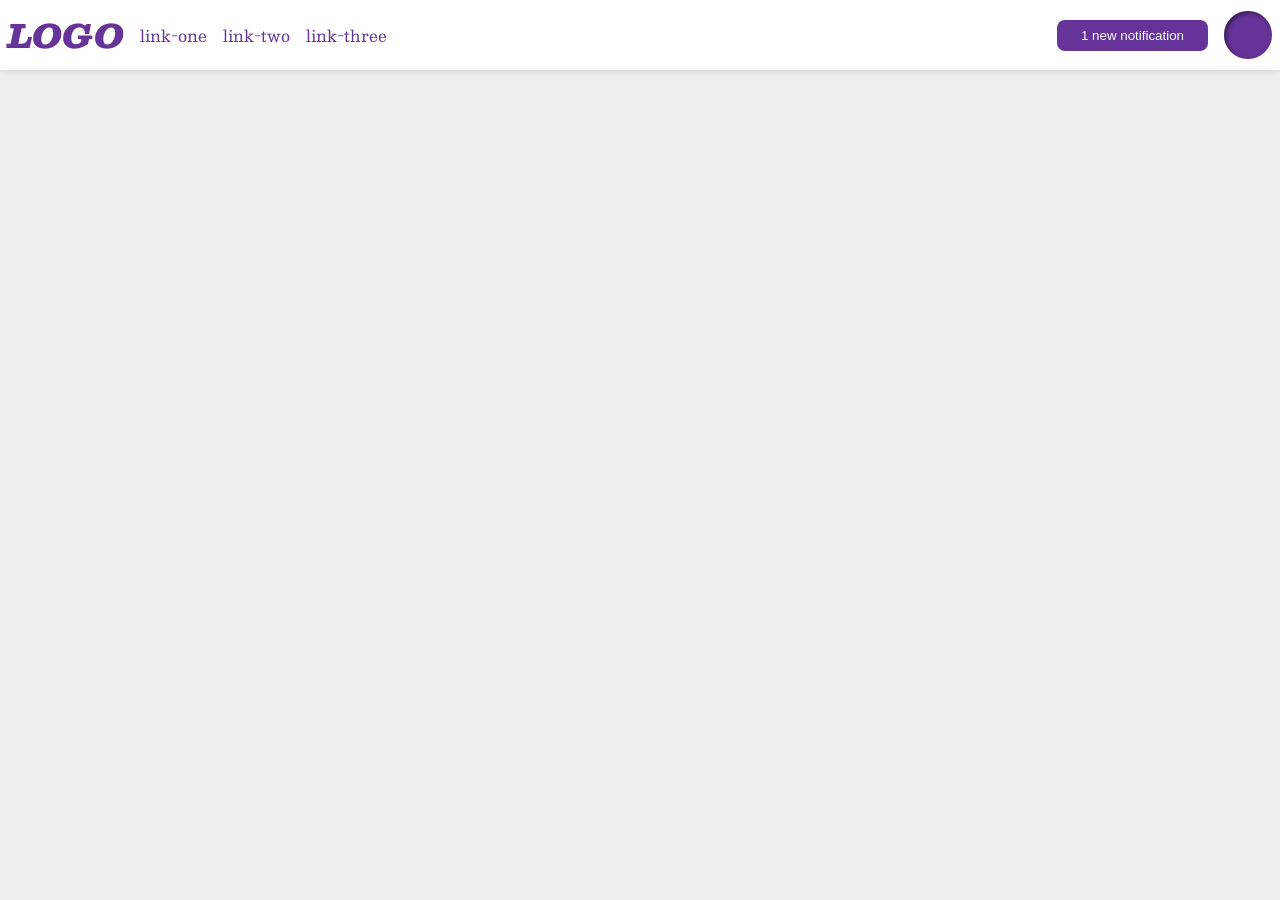
<file: foundations/flex/03-flex-header-2/index.html>
<!DOCTYPE html>
<html lang="en">
  <head>
    <meta charset="UTF-8">
    <meta http-equiv="X-UA-Compatible" content="IE=edge">
    <meta name="viewport" content="width=device-width, initial-scale=1.0">
    <title>Flex Header 2</title>
    <link rel="stylesheet" href="style.css">
  </head>
  <body>
    <div class="header">
      <div class="left">
      <div class="logo">
        LOGO
      </div>
      <ul class="links">
        <li><a href="https://google.com">link-one</a></li>
        <li><a href="https://google.com">link-two</a></li>
        <li><a href="https://google.com">link-three</a></li>
      </ul>
    </div>

    <div class="right">
      <button class="notifications">
        1 new notification
      </button>
      <div class="profile-image"></div>
    </div>
    </div>
  </body>
</html>
</file>
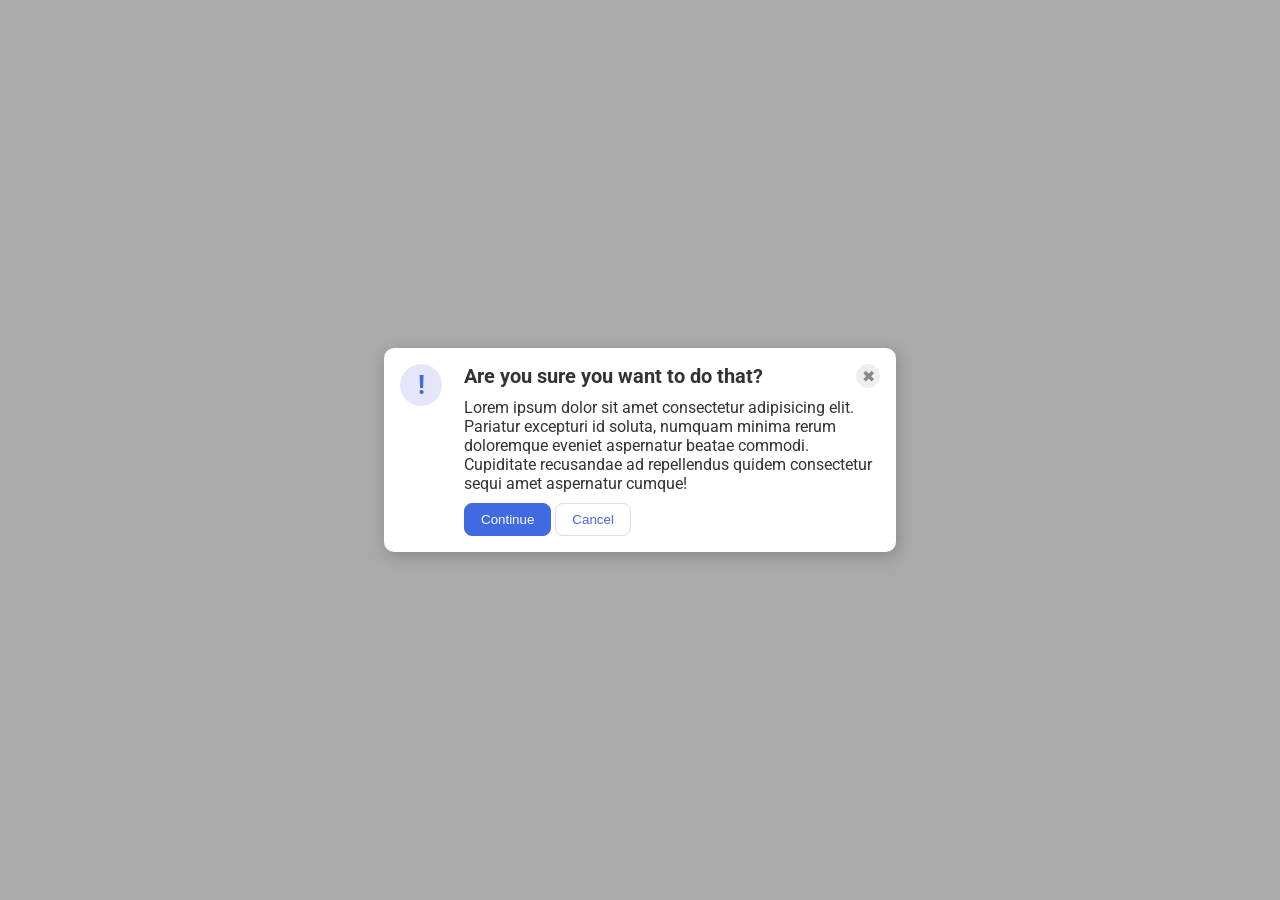
<file: foundations/flex/05-flex-modal/index.html>
<!DOCTYPE html>
<html lang="en">
  <head>
    <meta charset="UTF-8">
    <meta http-equiv="X-UA-Compatible" content="IE=edge">
    <meta name="viewport" content="width=device-width, initial-scale=1.0">
    <link rel="stylesheet" href="style.css">
    <title>Modal</title>
  </head>
  <body>
    
    <div class="modal">
      <div class="icon">!</div>
      

      <div class="container">
        <div class="header"> <strong> Are you sure you want to do that?</strong>
          <button class="close-button">✖</button>
        </div>
      
        <div class="text">Lorem ipsum dolor sit amet consectetur adipisicing elit. Pariatur excepturi id soluta, numquam minima rerum doloremque eveniet aspernatur beatae commodi. Cupiditate recusandae ad repellendus quidem consectetur sequi amet aspernatur cumque!</div>
        <div>
        <button class="continue">Continue</button>
        <button class="cancel">Cancel</button>
        </div>
      </div>
    </div>
  </body>
</html>
</file>
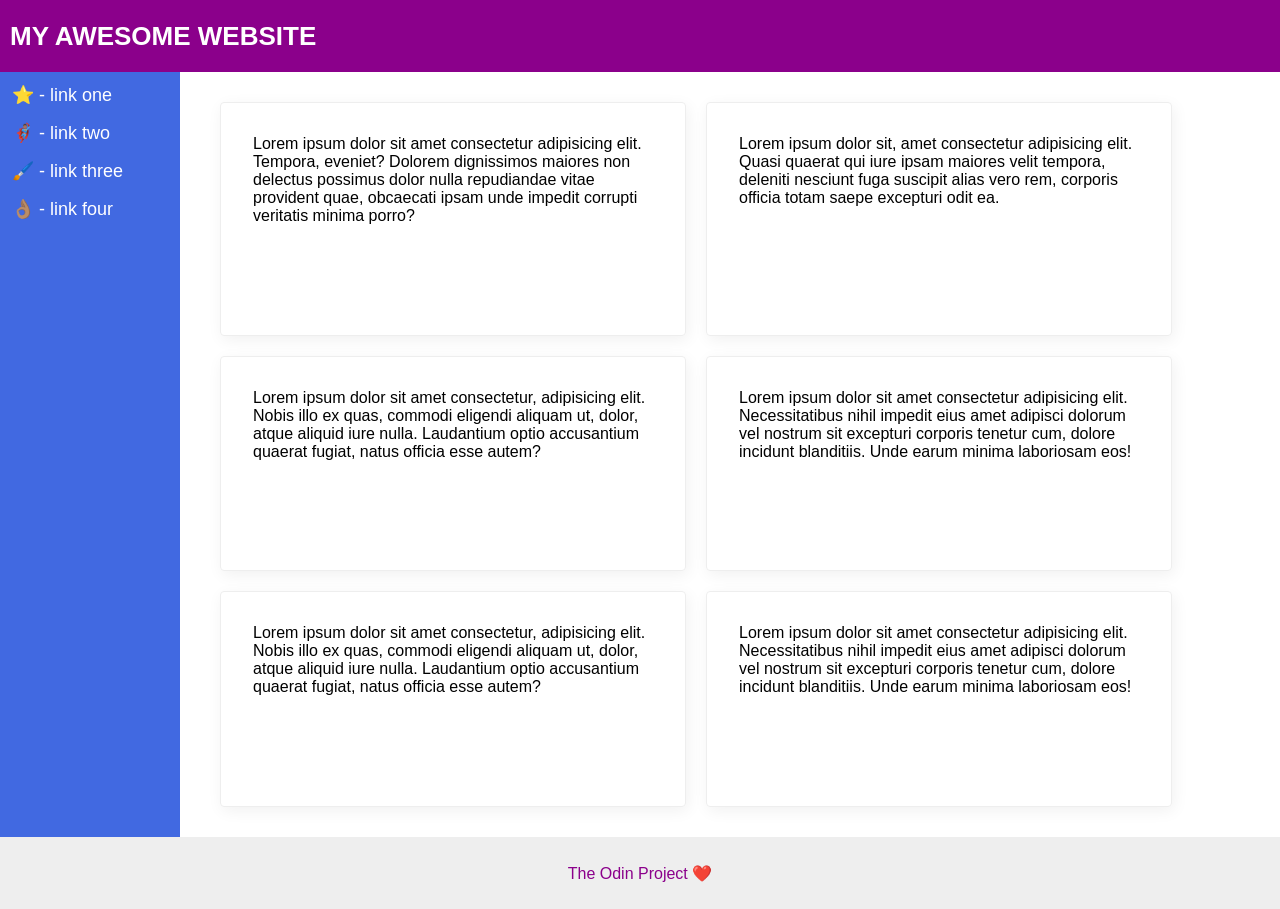
<file: foundations/flex/07-flex-layout-2/index.html>
<!DOCTYPE html>
<html lang="en">
  <head>
    <meta charset="UTF-8">
    <meta http-equiv="X-UA-Compatible" content="IE=edge">
    <meta name="viewport" content="width=device-width, initial-scale=1.0">
    <title>The Holy Grail</title>
    <link rel="stylesheet" href="style.css">
  </head>
  <body>
    <div class="header">
      MY AWESOME WEBSITE
    </div>
    
    <div class="body">
    <div class="sidebar">
      <ul>
        <li><a href="#">⭐ - link one</a></li>
        <li><a href="#">🦸🏽‍♂️ - link two</a></li>
        <li><a href="#">🖌️ - link three</a></li>
        <li><a href="#">👌🏽 - link four</a></li>
      </ul>
    </div>

    <div class="container">
      <div class="card">Lorem ipsum dolor sit amet consectetur adipisicing elit. Tempora, eveniet? Dolorem dignissimos maiores non delectus possimus dolor nulla repudiandae vitae provident quae, obcaecati ipsam unde impedit corrupti veritatis minima porro?</div>
      <div class="card">Lorem ipsum dolor sit, amet consectetur adipisicing elit. Quasi quaerat qui iure ipsam maiores velit tempora, deleniti nesciunt fuga suscipit alias vero rem, corporis officia totam saepe excepturi odit ea.</div>
      <div class="card">Lorem ipsum dolor sit amet consectetur, adipisicing elit. Nobis illo ex quas, commodi eligendi aliquam ut, dolor, atque aliquid iure nulla. Laudantium optio accusantium quaerat fugiat, natus officia esse autem?</div>
      <div class="card">Lorem ipsum dolor sit amet consectetur adipisicing elit. Necessitatibus nihil impedit eius amet adipisci dolorum vel nostrum sit excepturi corporis tenetur cum, dolore incidunt blanditiis. Unde earum minima laboriosam eos!</div>
      <div class="card">Lorem ipsum dolor sit amet consectetur, adipisicing elit. Nobis illo ex quas, commodi eligendi aliquam ut, dolor, atque aliquid iure nulla. Laudantium optio accusantium quaerat fugiat, natus officia esse autem?</div>
      <div class="card">Lorem ipsum dolor sit amet consectetur adipisicing elit. Necessitatibus nihil impedit eius amet adipisci dolorum vel nostrum sit excepturi corporis tenetur cum, dolore incidunt blanditiis. Unde earum minima laboriosam eos!</div>
      </div>
    </div>

    <div class="footer">
      The Odin Project ❤️
    </div>
  </body>
</html>
</file>
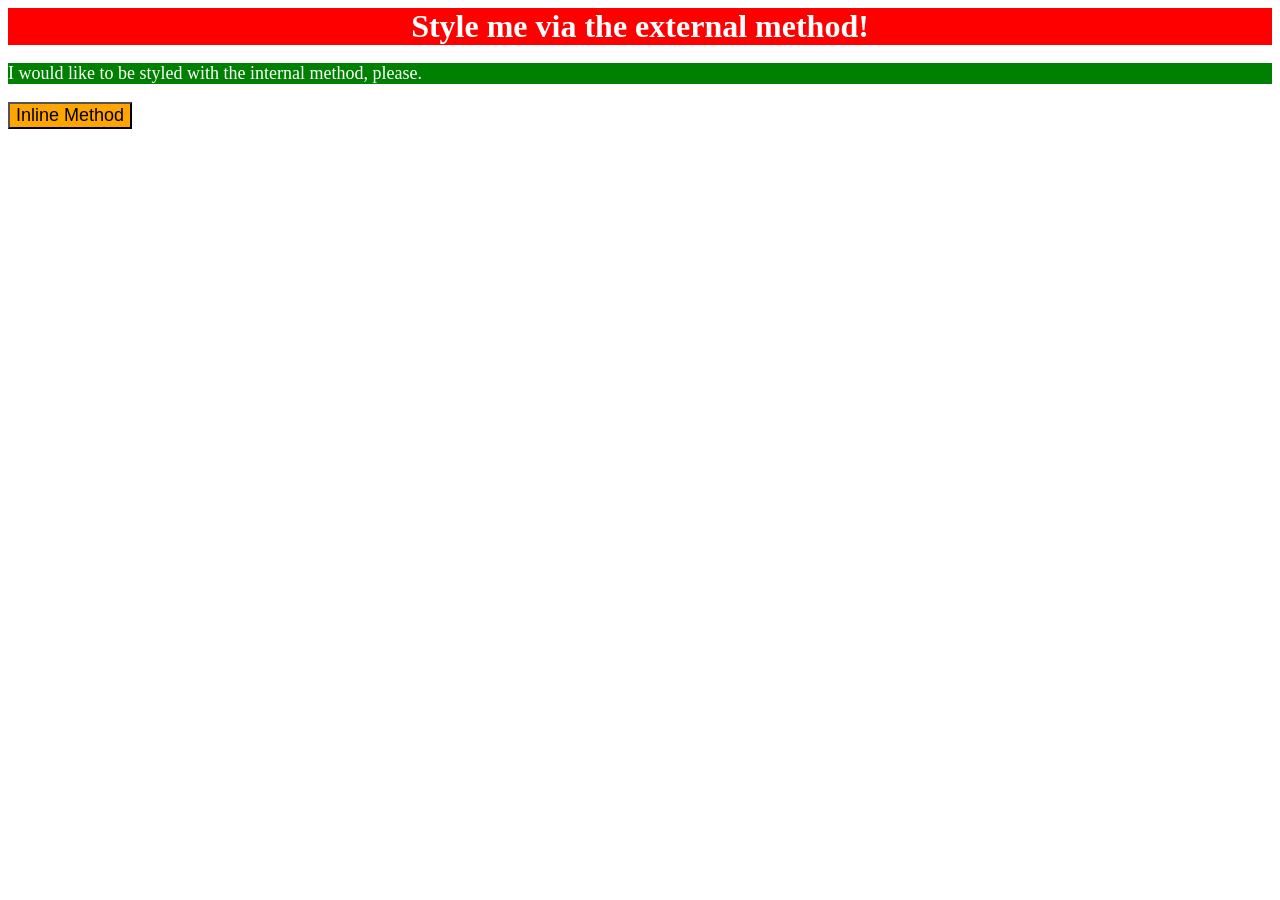
<file: foundations/intro-to-css/01-css-methods/index.html>
<!DOCTYPE html>
<html lang="en">
  <head>
    <meta charset="UTF-8">
    <meta http-equiv="X-UA-Compatible" content="IE=edge">
    <meta name="viewport" content="width=device-width, initial-scale=1.0">
    <title>Methods for Adding CSS</title>
    <link rel="stylesheet" href="style.css">
    <!-- div: a red background, white text, a font size of 32px, center aligned, and bold
           p: a green background, white text, and a font size of 18px
      button: an orange background and a font size of 18px -->

    <style> 
      p {
        background-color: green;
        color:white;
        font-size:18px;
      }
    </style>
  </head>
  <body>
    <div>Style me via the external method!</div>
    <p>I would like to be styled with the internal method, please.</p>
    <button style="background-color: orange; font-size: 18px;">Inline Method</button>
  </body>
</html>
</file>
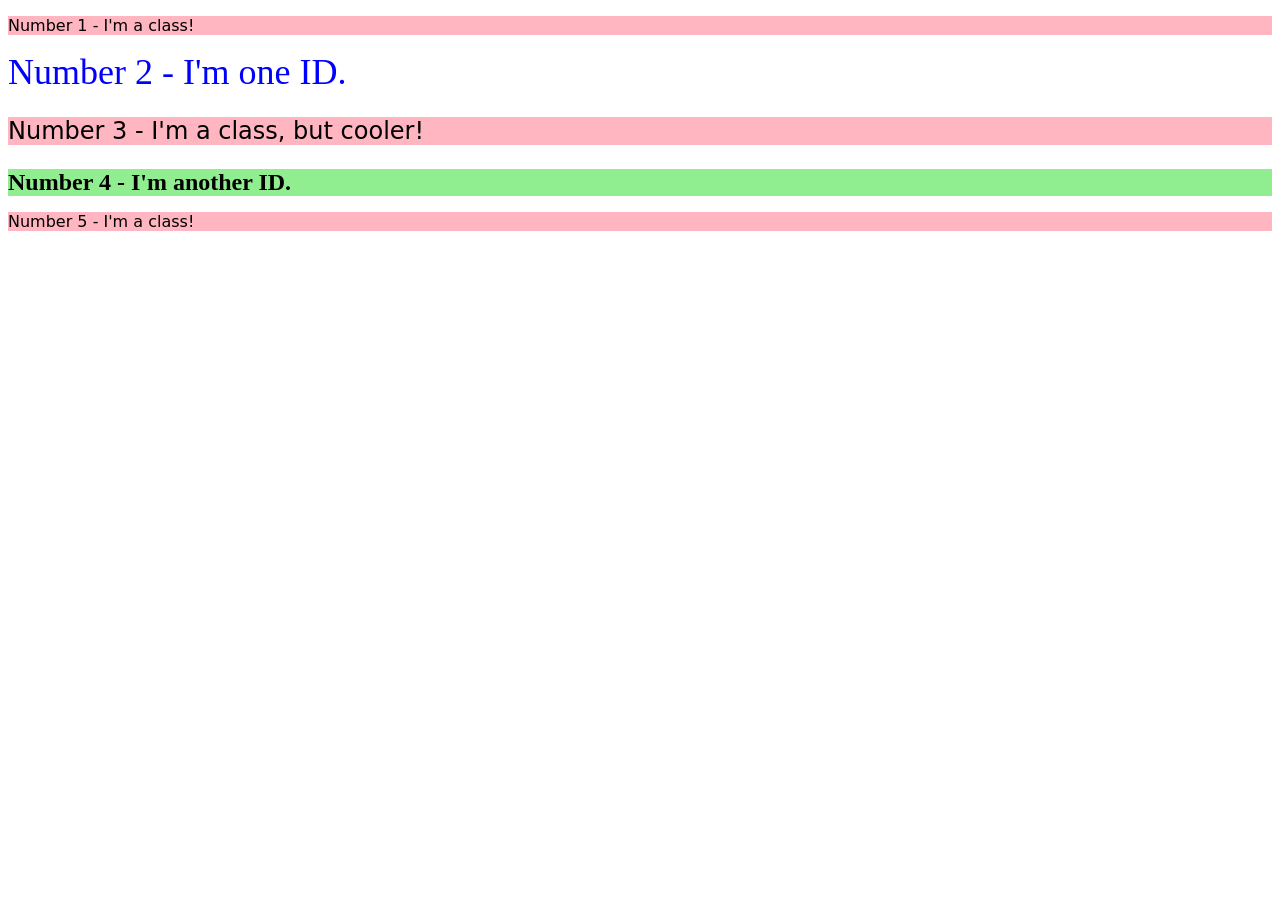
<file: foundations/intro-to-css/02-class-id-selectors/index.html>
<!DOCTYPE html>
<html lang="en">
  <head>
    <meta charset="UTF-8">
    <meta http-equiv="X-UA-Compatible" content="IE=edge">
    <meta name="viewport" content="width=device-width, initial-scale=1.0">
    <title>Class and ID Selectors</title>
    <link rel="stylesheet" href="style.css">
  </head>
  <body>
    <p class="odd" id="num1">Number 1 - I'm a class!</p>
    <div id="num2">Number 2 - I'm one ID.</div>
    <p class="odd" id="num3">Number 3 - I'm a class, but cooler!</p>
    <div id="num4">Number 4 - I'm another ID.</div>
    <p class="odd" id="num5">Number 5 - I'm a class!</p>
  </body>
</html>
</file>
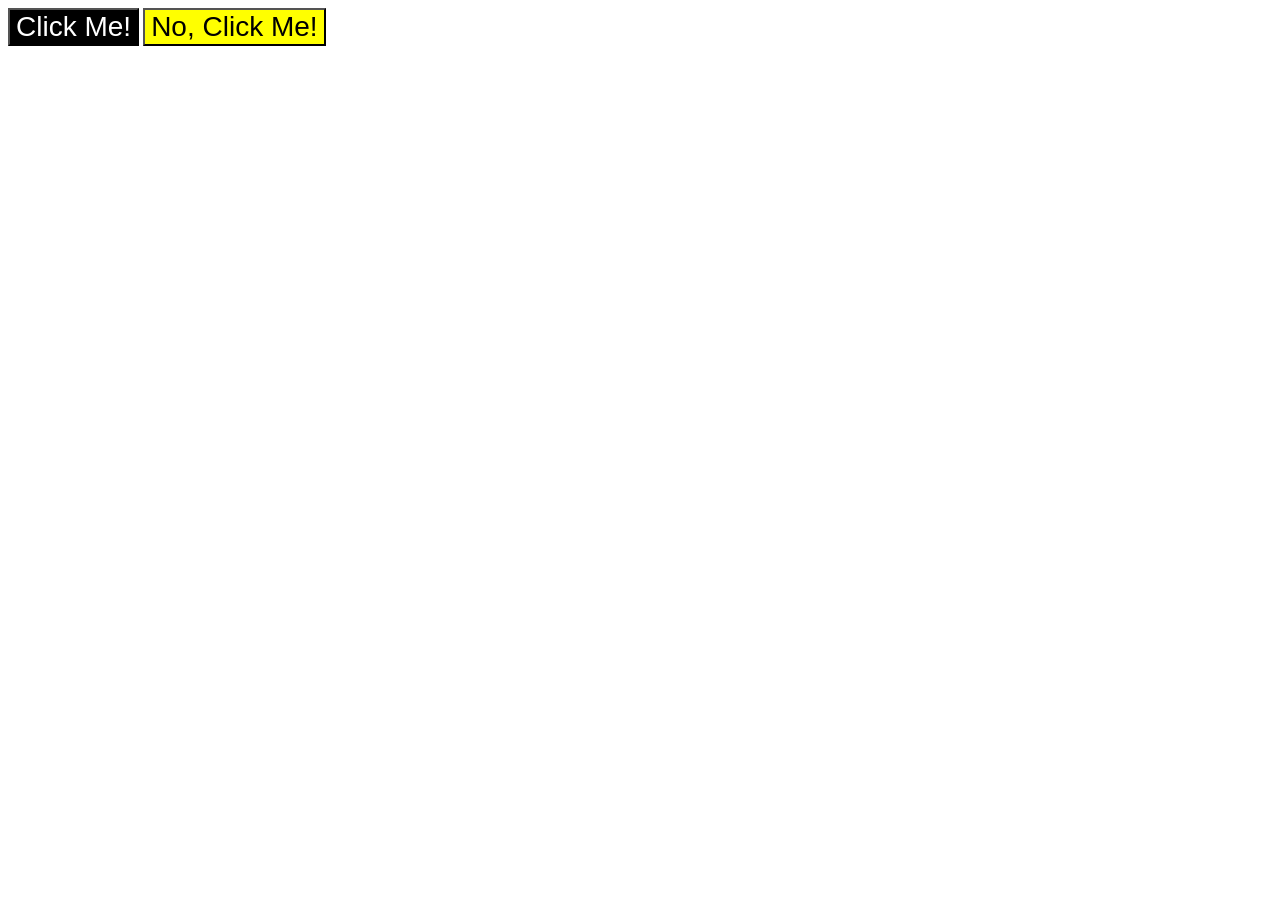
<file: foundations/intro-to-css/03-grouping-selectors/index.html>
<!DOCTYPE html>
<html lang="en">
  <head>
    <meta charset="UTF-8">
    <meta http-equiv="X-UA-Compatible" content="IE=edge">
    <meta name="viewport" content="width=device-width, initial-scale=1.0">
    <title>Grouping Selectors</title>
    <link rel="stylesheet" href="style.css">
  </head>
  <body>
    <button class="yes">Click Me!</button>
    <button class="no">No, Click Me!</button>
  </body>
</html>
</file>
<file: foundations/flex/03-flex-header-2/style.css>
/* this is some magical font-importing.  
you'll learn about it later. */
@import url('https://fonts.googleapis.com/css2?family=Besley:ital,wght@0,400;1,900&display=swap');

body {
  margin: 0;
  background: #eee;
  font-family: Besley, serif;
}

.header {
  background: white;
  border-bottom: 1px solid #ddd;
  box-shadow: 0 0 8px rgba(0,0,0,.1);
  display: flex;
}

.profile-image {
  background: rebeccapurple;
  box-shadow: inset 2px 2px 4px rgba(0,0,0,.5);
  border-radius: 50%;
  width: 48px;
  height:  48px;
}

.logo {
  color: rebeccapurple;
  font-size: 32px;
  font-weight: 900;
  font-style: italic;
}

button {
  border: none;
  border-radius: 8px;
  background: rebeccapurple;
  color: white;
  padding: 8px 24px;
}

a {
  /* this removes the line under our links */
  text-decoration: none;
  color: rebeccapurple;
}

ul {
  list-style-type: none;
}

.header {
  display: flex;
  justify-content: space-between;
  padding: 8px;
}

ul {
  display: flex;
  margin: 0;
  padding: 0;
  gap: 16px;
}

.left, .right {
  display: flex;
  align-items: center;
  gap: 16px;
}
</file>
<file: foundations/flex/05-flex-modal/style.css>
@import url('https://fonts.googleapis.com/css2?family=Roboto:wght@400;700&display=swap');

html, body {
  height: 100%;
}

body {
  font-family: Roboto, sans-serif;
  margin: 0;
  background: #aaa;
  color: #333;
  /* I'll give you this one for free */
  display: flex;
  align-items: center;
  justify-content: center;
}

.modal {
  background: white;
  width: 480px;
  border-radius: 10px;
  box-shadow: 2px 4px 16px rgba(0,0,0,.2);
  display: flex;
  padding: 16px;
  gap:22px;
}

.icon {
  color: royalblue;
  font-size: 26px;
  font-weight: 700;
  background: lavender;
  width: 42px;
  height: 42px;
  border-radius: 50%;
  display: flex;
  align-items: center;
  justify-content: center;
  flex-shrink: 0;
}

.close-button {
  background: #eee;
  border-radius: 50%;
  color: #888;
  font-weight: 400;
  font-size: 16px;
  height: 24px;
  width: 24px;
  display: flex;
  align-items: center;
  justify-content: center;
  border: 1px solid #eee;
  padding: 0;
}

button {
  cursor: pointer;
  padding: 8px 16px;
  border-radius: 8px;
}

button.continue {
  background: royalblue;
  border: 1px solid royalblue;
  color: white;
  width: auto;
}

button.cancel {
  background: white;
  border: 1px solid #ddd;
  color: royalblue;
}

.container {
  display: flex;
  flex-direction: column;
  gap:10px;
}

.header {
  display: flex;
  justify-content: space-between;
  font-size: 20px;
  
}
</file>
<file: foundations/flex/07-flex-layout-2/style.css>
body {
  font-family: -apple-system, BlinkMacSystemFont, 'Segoe UI', Roboto, Oxygen, Ubuntu, Cantarell, 'Open Sans', 'Helvetica Neue', sans-serif;
  margin: 0;
  min-height: 100vh;
  display: flex;
  flex-direction: column;
  justify-content: space-between;
}

.header {
  height: 72px;
  background: darkmagenta;
  color: white;
  font-size: 26px;
  display: flex;
  align-items: center;
  padding-left: 10px ;
  font-weight: bold;
}

.footer {
  height: 72px;
  background: #eee;
  color: darkmagenta;
  display: flex;
  justify-content: center;
  align-items: center;
}

.sidebar {
  width: 500px;
  height:85vh;
  background: royalblue;
  box-sizing: border-box;
}

li {
  margin-bottom: 16px;
}

.card {
  border: 1px solid #eee;
  box-shadow: 2px 4px 16px rgba(0,0,0,.06);
  border-radius: 4px;
  display: flex;
  justify-content: space-evenly;
  padding: 32px;
  width: 400px;
  height: auto;
  margin:10px;
}

.body {
  flex: 1;
  display: flex;
}


ul {
  list-style-type: none;
  margin:0;
  padding: 12px;
  font-size: 18px;
}



a:hover, a:visited, a:link, a:active
{
  color:white;
  text-decoration: none;
  
}

.container {
  display: flex;
  flex-wrap: wrap;
  padding:20px;
  margin-left: 10px;
}
</file>
<file: foundations/intro-to-css/01-css-methods/style.css>
div {
    background-color: red;
    color:white;
    font-size:32px;
    text-align: center;
    font-weight: bold;
}
</file>
<file: foundations/intro-to-css/02-class-id-selectors/style.css>
/* Add CSS Styling */
.odd {
    background-color: lightpink;
    font-family: verdana, "DejaVu Sans", sans-serif;
}

#num2 {
    color: blue;
    font-size: 36px;
}

#num4 {
    background-color:lightgreen;
    font-size: 24px;
    font-weight: bold;
}

.odd#num3 {
    font-size: 24px;
}
</file>
<file: foundations/intro-to-css/03-grouping-selectors/style.css>
/* Add CSS Styling */

.yes {
    background-color: black;
    color: white;
}

.no {
    background-color: yellow;
}

.yes,.no { 
    /* make sure that you use the grouping selector */
    font-size: 28px;
    font-family: "Helvetica",'Times New Roman', sans-serif;
}
</file>
